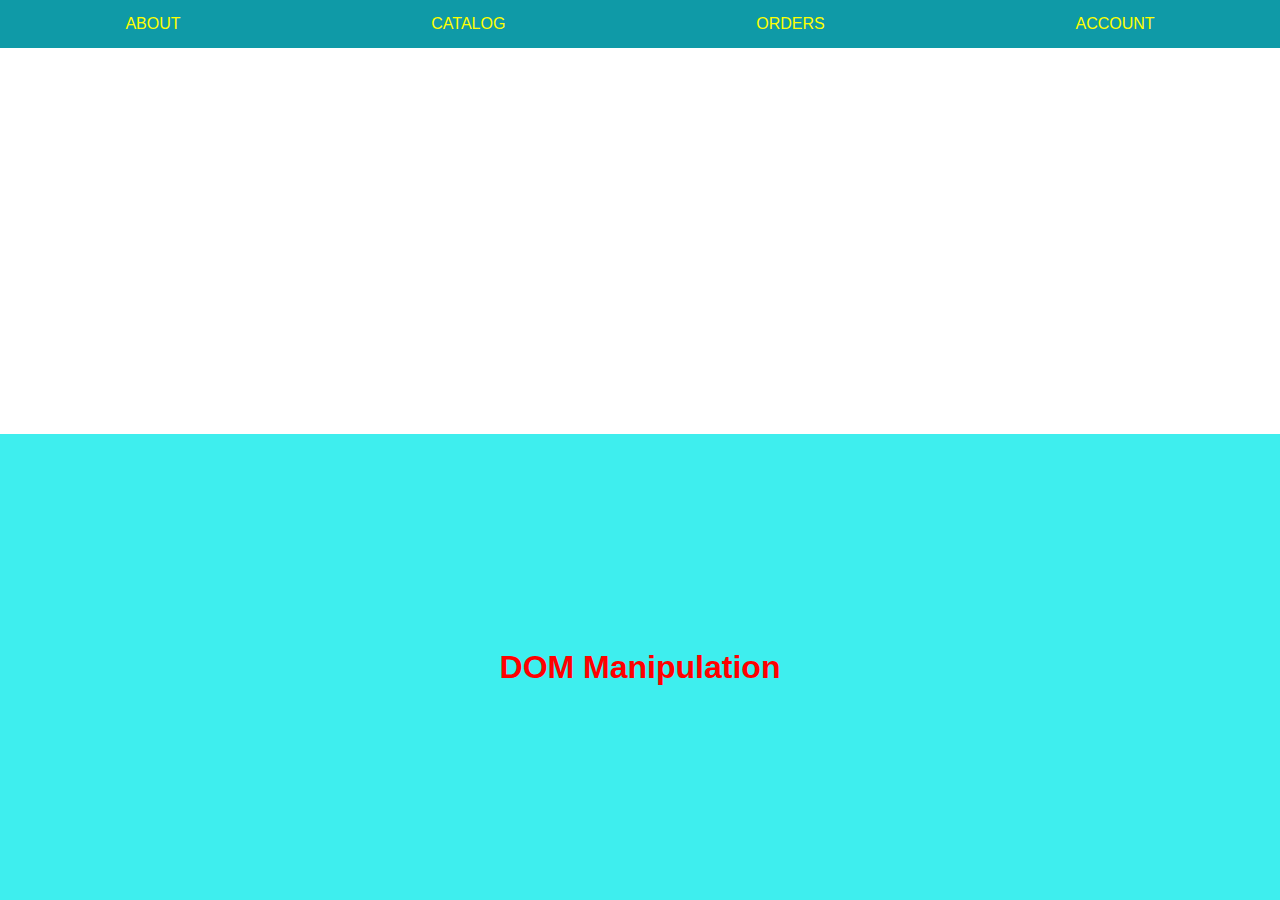
<file: index.html>
<!DOCTYPE html>
<html lang="en">

<head>
    <meta charset="UTF-8">
    <meta name="viewport" content="width=device-width, initial-scale=1.0">
    <title>ALAB DOM Manipulation</title>
    <link rel="stylesheet" href="styles.css">
</head>

<body>
    <header>
        <nav id="top-menu"></nav>
    </header>
    <!--EXERCISE TWO-->
    <nav id="sub-menu"></nav>
    <main></main>

    <script src="main.js"></script>
</body>

</html>
</file>
<file: styles.css>
* {
  box-sizing: border-box;
}

/* CSS Custom Properties */
:root {
  --main-bg: #4a4e4d;
  --top-menu-bg: #0b7e89;
  --sub-menu-bg: #3da4ab;
}

body {
  font-family: Tahoma, Geneva, sans-serif;
  height: 100vh;
  margin: 0;
  display: grid;
  grid-template-rows: 3rem auto;
  color: white;
}

.flex-ctr {
  display: flex;
  justify-content: center;
  align-items: center;
}

.flex-around {
  display: flex;
  justify-content: space-around;
  align-items: center;
}

nav a {
  line-height: 3rem;
  padding: 0 1rem;
  text-transform: uppercase;
  text-decoration: none;
  color: white;
}

#top-menu a:hover {
  background-color: rgb(124, 124, 245);
}
/*Beginning of exercise two*/
header, #top-menu {
	position: relative;
}
#top-menu {
	z-index: 20;
}
#sub-menu {
	width: 100%;
	z-index: 10;
	transition: top 0.5s ease-out;
}
#sub-menu a:hover {
	background-color: var(--top-menu-bg);
}
nav a.active {
	background-color: var(--sub-menu-bg);
	color: var(--main-bg);
}
</file>
